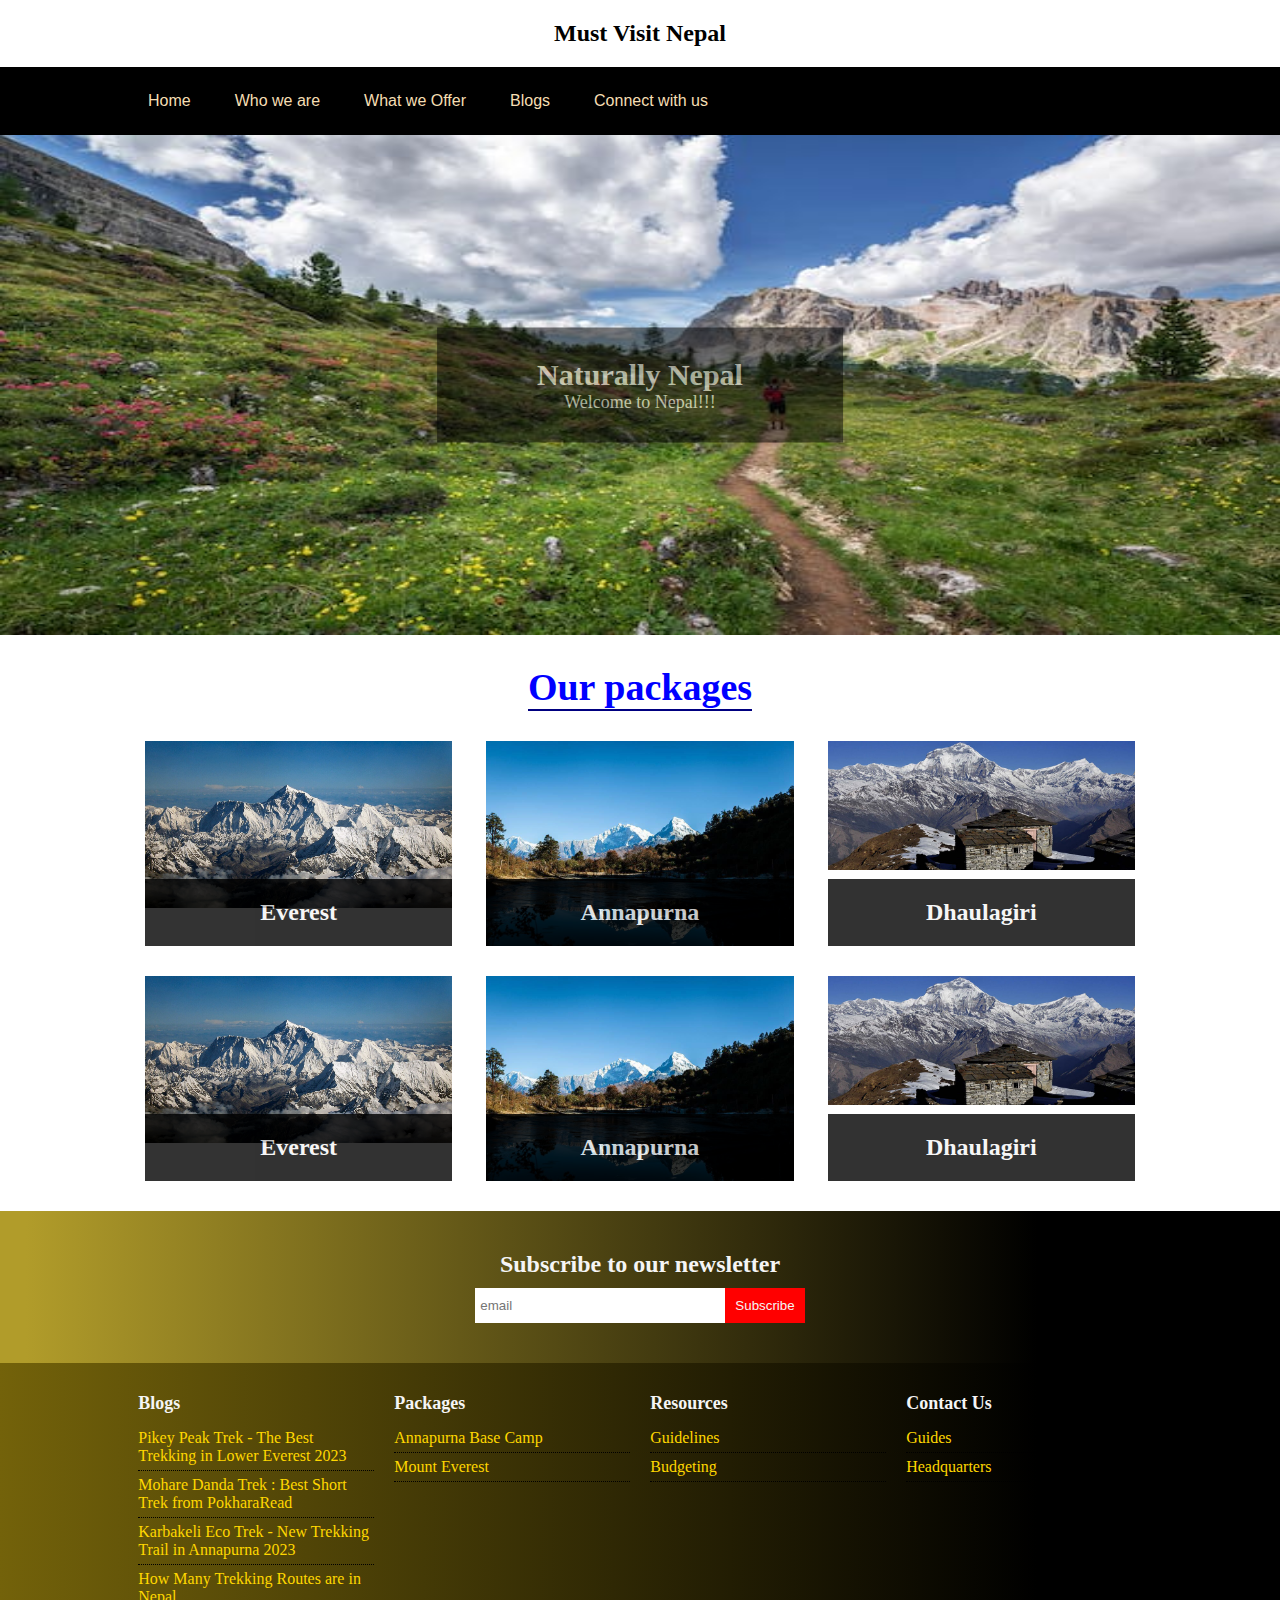
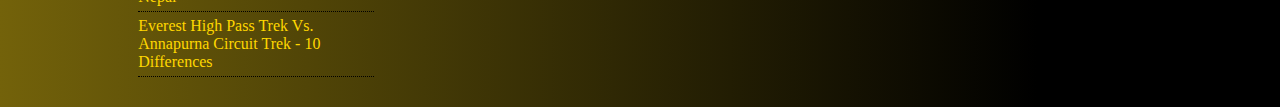
<file: index.html>
<!DOCTYPE html>
<html lang="en">

<head>
    <meta charset="UTF-8">
    <meta name="viewport" content="width=device-width, initial-scale=1.0">
    <link rel="stylesheet" href="style.css">
    <title>Creatine</title>
</head>

<body>
    <header>
        <div class="" container">
            <div class="logo">
                <h1>Must Visit Nepal</h1>
            </div>
        </div>
    </header>
    <nav>
        <div class="container">
            <div class="menu">
                <a href="">Home</a>
                <a href="">Who we are</a>
                <a href="">What we Offer</a>
                <a href="">Blogs</a>
                <a href="">Connect with us</a>
            </div>
        </div>

    </nav>
    <section id="banner">
        <img src="images/m.jpeg" alt="">
        <div class="info">
            <h2>Naturally Nepal</h2>
            <p>
                Welcome to Nepal!!!
            </p>
        </div>
    </section>
    <section id="feature">
        <div class="container">
            <h3>Our packages</h3>
            <div class="boxes">
                <div class="box">
                    <img src="images/a.jpg" alt="">
                    <h4><a href="">Everest</a></h4>
                </div>
                <div class="box">
                    <img src="images/b.jpeg" alt="">
                    <h4><a href="">Annapurna</a></h4>
                </div>
                <div class="box">
                    <img src="images/c.jpg" alt="">
                    <h4><a href="">Dhaulagiri</a></h4>
                </div>
            </div>
            <div class="boxes">
                <div class="box">
                    <img src="images/a.jpg" alt="">
                    <h4><a href="">Everest</a></h4>
                </div>
                <div class="box">
                    <img src="images/b.jpeg" alt="">
                    <h4><a href="">Annapurna</a></h4>
                </div>
                <div class="box">
                    <img src="images/c.jpg" alt="">
                    <h4><a href="">Dhaulagiri</a></h4>
                </div>
            </div>
        </div>
    </section>
    <section id="newsletter">
        <form action="">
            <h5>Subscribe to our newsletter</h5>
            <input type="text" placeholder="email"><input type="submit" value="Subscribe">
        </form>
    </section>
    <footer>
        <div class="container">
            <div class="fboxes">
                <div class="fbox">
                    <h6>Blogs</h6>
                    <ul>
                        <li>
                            <a href="">Pikey Peak Trek - The Best Trekking in Lower Everest 2023</a>
                        </li>
                        <li>
                            <a href="">Mohare Danda Trek : Best Short Trek from PokharaRead</a>
                        </li>
                        <li>
                            <a href="">Karbakeli Eco Trek - New Trekking Trail in Annapurna 2023</a>
                        </li>
                        <li>
                            <a href="">How Many Trekking Routes are in Nepal</a>
                        </li>
                        <li>
                            <a href="">Everest High Pass Trek Vs. Annapurna Circuit Trek - 10 Differences
                            </a>
                        </li>
                    </ul>
                </div>
                <div class="fbox">
                    <h6>Packages</h6>
                    <ul>
                        <li>
                            <a href="">Annapurna Base Camp</a>
                        </li>
                        <li>
                            <a href="">Mount Everest</a>
                        </li>
                    </ul>
                </div>
                <div class="fbox">
                    <h6>Resources</h6>
                    <ul>
                        <li>
                            <a href="">Guidelines</a>
                        </li>
                        <li>
                            <a href="">Budgeting</a>
                        </li>
                    </ul>
                </div>
                <div class="fbox">
                    <h6>Contact Us</h6>
                    <ul>
                        <li>
                            <a href="">Guides</a>
                        </li>
                        <li>
                            <a href="">Headquarters</a>
                        </li>
                    </ul>
                </div>
            </div>
        </div>
    </footer>
</body>

</html>
</file>
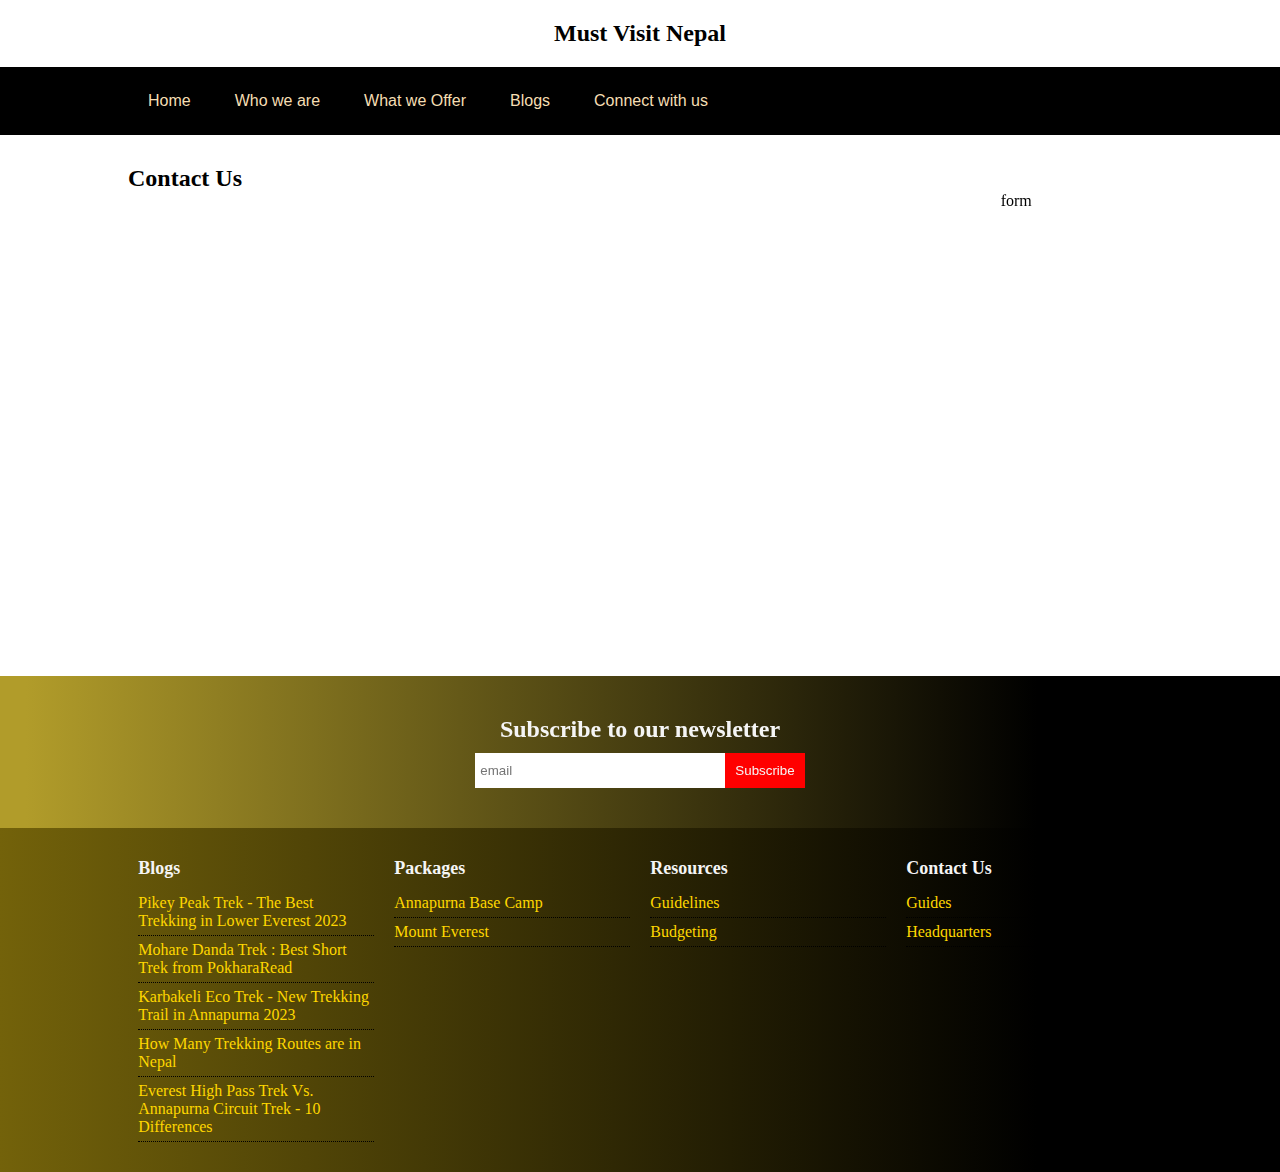
<file: contact.html>
<!DOCTYPE html>
<html lang="en">

<head>
    <meta charset="UTF-8">
    <meta name="viewport" content="width=device-width, initial-scale=1.0">
    <link rel="stylesheet" href="style.css">
    <title>Creatine</title>
</head>

<body>
    <header>
        <div class="" container">
            <div class="logo">
                <h1>Must Visit Nepal</h1>
            </div>
        </div>
    </header>
    <nav>
        <div class="container">
            <div class="menu">
                <a href="">Home</a>
                <a href="">Who we are</a>
                <a href="">What we Offer</a>
                <a href="">Blogs</a>
                <a href="">Connect with us</a>
            </div>
        </div>

    </nav>

    <section id="content">
        <div class="container">
            <h2>Contact Us</h2>
            <div class="contact_boxes">
                <div class="map">
                    <iframe
                        src="https://www.google.com/maps/embed?pb=!1m18!1m12!1m3!1d1766.161111053102!2d85.3080574798217!3d27.707335848389047!2m3!1f0!2f0!3f0!3m2!1i1024!2i768!4f13.1!3m3!1m2!1s0x39eb18f8d0ed386b%3A0xbb415720dbc7d6fe!2sKrishna%20Medical%20Centre!5e0!3m2!1sen!2snp!4v1703729058376!5m2!1sen!2snp"
                        width="600" height="450" style="border:0;" allowfullscreen="" loading="lazy"
                        referrerpolicy="no-referrer-when-downgrade"></iframe>
                </div>
                <div clsss="form">
                    form
                </div>
            </div>
        </div>

    </section>
    <section id="newsletter">
        <form action="">
            <h5>Subscribe to our newsletter</h5>
            <input type="text" placeholder="email"><input type="submit" value="Subscribe">
        </form>
    </section>
    <footer>
        <div class="container">
            <div class="fboxes">
                <div class="fbox">
                    <h6>Blogs</h6>
                    <ul>
                        <li>
                            <a href="">Pikey Peak Trek - The Best Trekking in Lower Everest 2023</a>
                        </li>
                        <li>
                            <a href="">Mohare Danda Trek : Best Short Trek from PokharaRead</a>
                        </li>
                        <li>
                            <a href="">Karbakeli Eco Trek - New Trekking Trail in Annapurna 2023</a>
                        </li>
                        <li>
                            <a href="">How Many Trekking Routes are in Nepal</a>
                        </li>
                        <li>
                            <a href="">Everest High Pass Trek Vs. Annapurna Circuit Trek - 10 Differences
                            </a>
                        </li>
                    </ul>
                </div>
                <div class="fbox">
                    <h6>Packages</h6>
                    <ul>
                        <li>
                            <a href="">Annapurna Base Camp</a>
                        </li>
                        <li>
                            <a href="">Mount Everest</a>
                        </li>
                    </ul>
                </div>
                <div class="fbox">
                    <h6>Resources</h6>
                    <ul>
                        <li>
                            <a href="">Guidelines</a>
                        </li>
                        <li>
                            <a href="">Budgeting</a>
                        </li>
                    </ul>
                </div>
                <div class="fbox">
                    <h6>Contact Us</h6>
                    <ul>
                        <li>
                            <a href="">Guides</a>
                        </li>
                        <li>
                            <a href="">Headquarters</a>
                        </li>
                    </ul>
                </div>
            </div>
        </div>
    </footer>
</body>

</html>
</file>
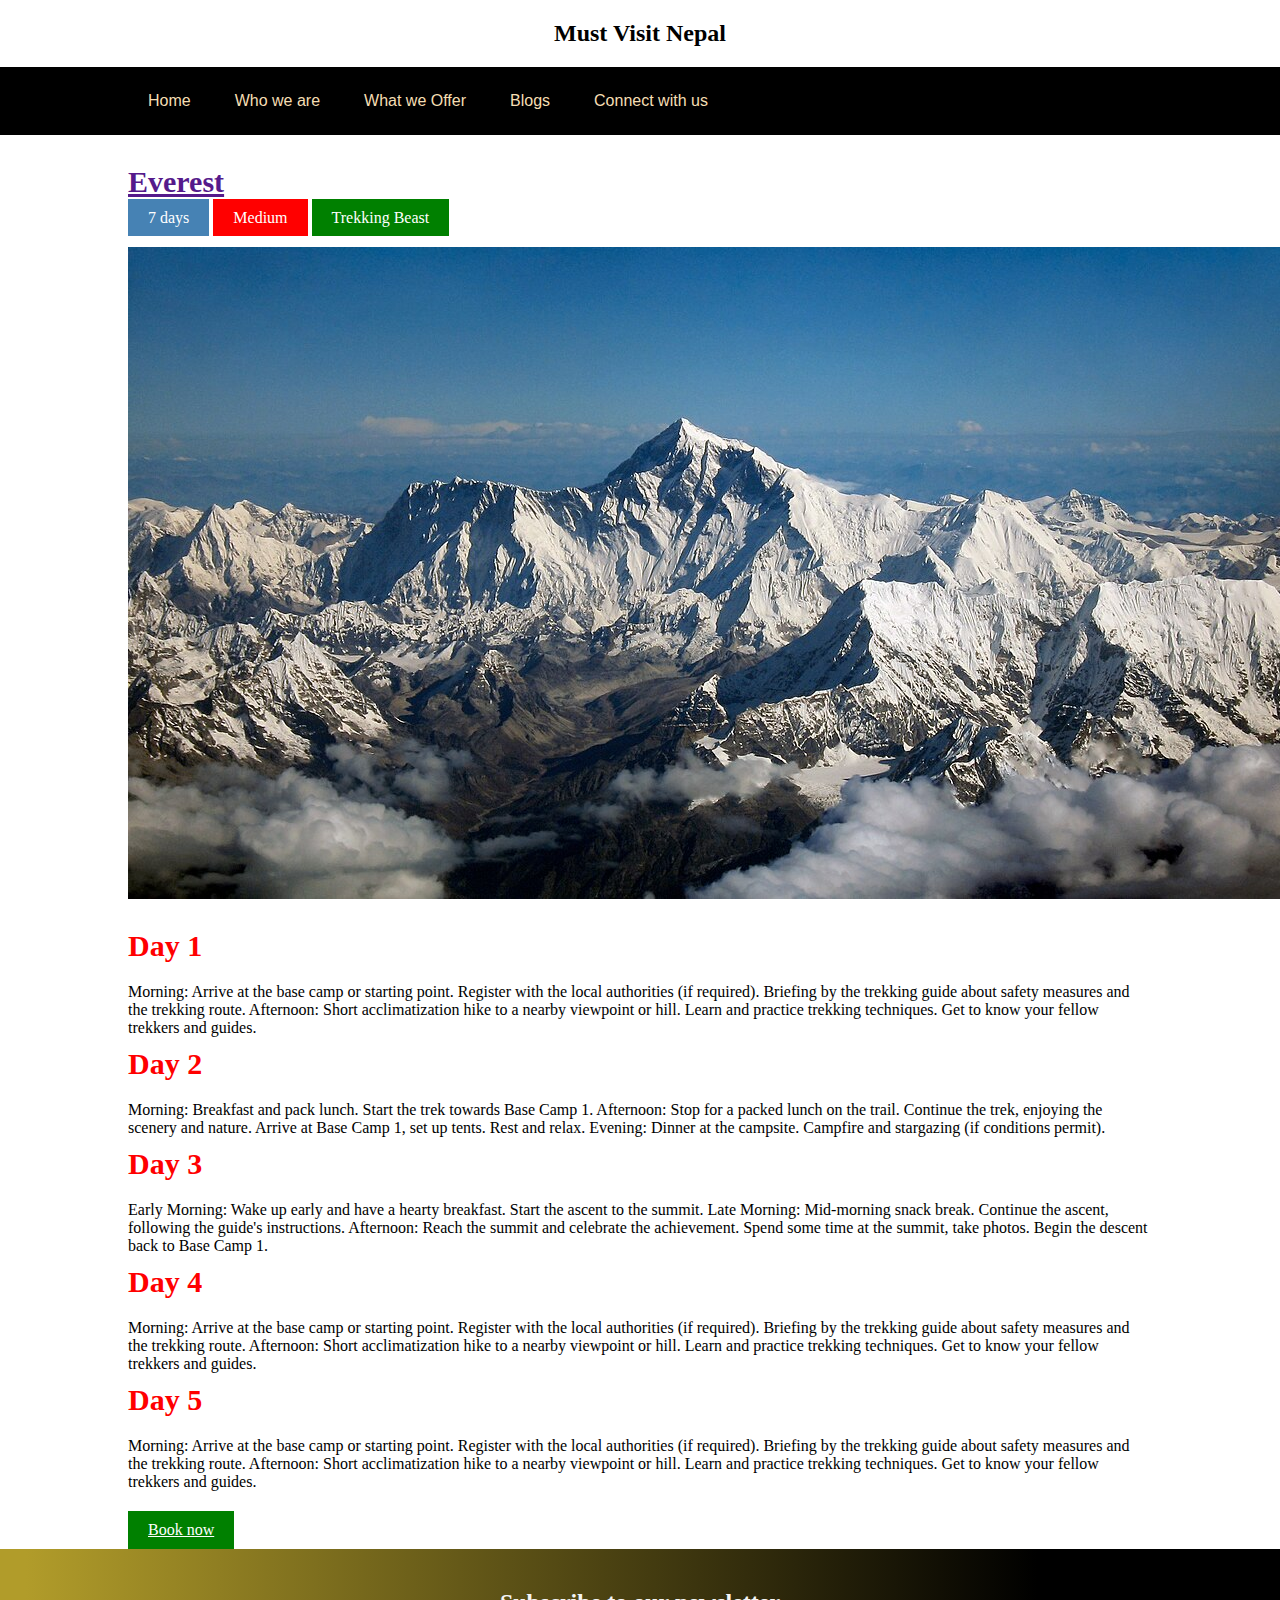
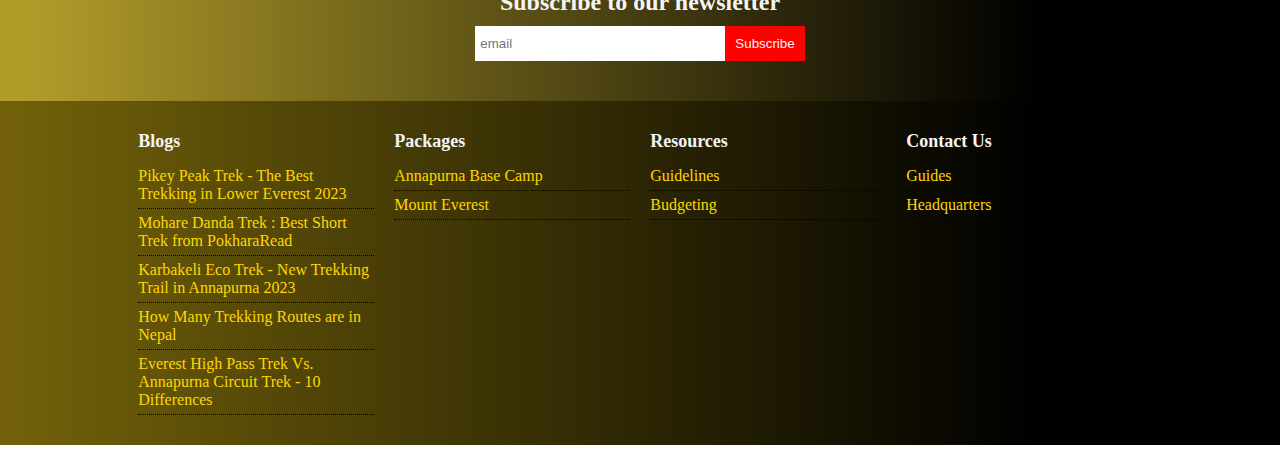
<file: Everest.html>
<!DOCTYPE html>
<html lang="en">

<head>
    <meta charset="UTF-8">
    <meta name="viewport" content="width=device-width, initial-scale=1.0">
    <link rel="stylesheet" href="style.css">
    <title>Creatine</title>
</head>

<body>
    <header>
        <div class="" container">
            <div class="logo">
                <h1>Must Visit Nepal</h1>
            </div>
        </div>
    </header>
    <nav>
        <div class="container">
            <div class="menu">
                <a href="">Home</a>
                <a href="">Who we are</a>
                <a href="">What we Offer</a>
                <a href="">Blogs</a>
                <a href="">Connect with us</a>
            </div>
        </div>

    </nav>
 
    <section id="content">
        <div class="container">
                    <h4><a href="">Everest</a></h4>
                    <span class="days">7 days</span>
                    <span class="medium">Medium</span>
                    <span class="nature">Trekking Beast</span>
                    <img src="images/a.jpg" alt="">
                    <div class="itinerary">
                        <h4>Day 1</h4>
                        <p>
                            Morning:
                            Arrive at the base camp or starting point.
                            Register with the local authorities (if required).
                            Briefing by the trekking guide about safety measures and the trekking route.
                            Afternoon:
                            Short acclimatization hike to a nearby viewpoint or hill.
                            Learn and practice trekking techniques.
                            Get to know your fellow trekkers and guides.
                        </p>
                        <h4>Day 2</h4>
                        <p>
                            Morning:
                            Breakfast and pack lunch.
                            Start the trek towards Base Camp 1.
                            Afternoon:
                            Stop for a packed lunch on the trail.
                            Continue the trek, enjoying the scenery and nature.
                            Arrive at Base Camp 1, set up tents.
                            Rest and relax.
                            Evening:
                            Dinner at the campsite.
                            Campfire and stargazing (if conditions permit).
                        </p>
                        <h4>Day 3</h4>
                        <p>
                            Early Morning:
                            Wake up early and have a hearty breakfast.
                            Start the ascent to the summit.
                            Late Morning:
                            Mid-morning snack break.
                            Continue the ascent, following the guide's instructions.
                            Afternoon:
                            Reach the summit and celebrate the achievement.
                            Spend some time at the summit, take photos.
                            Begin the descent back to Base Camp 1.

                        </p>
                        <h4>Day 4</h4>
                        <p>
                            Morning:
                            Arrive at the base camp or starting point.
                            Register with the local authorities (if required).
                            Briefing by the trekking guide about safety measures and the trekking route.
                            Afternoon:
                            Short acclimatization hike to a nearby viewpoint or hill.
                            Learn and practice trekking techniques.
                            Get to know your fellow trekkers and guides.

                        </p>
                        <h4>Day 5</h4>
                        <p>
                            Morning:
                            Arrive at the base camp or starting point.
                            Register with the local authorities (if required).
                            Briefing by the trekking guide about safety measures and the trekking route.
                            Afternoon:
                            Short acclimatization hike to a nearby viewpoint or hill.
                            Learn and practice trekking techniques.
                            Get to know your fellow trekkers and guides.

                        </p>
                    </div>
                    <a href="contact.html" class="book">Book now</a>
                </div>
            </div>
        </div>

        <section id="newsletter">
            <form action="">
                <h5>Subscribe to our newsletter</h5>
                <input type="text" placeholder="email"><input type="submit" value="Subscribe">
            </form>
        </section>
        <footer>
            <div class="container">
                <div class="fboxes">
                    <div class="fbox">
                        <h6>Blogs</h6>
                        <ul>
                            <li>
                                <a href="">Pikey Peak Trek - The Best Trekking in Lower Everest 2023</a>
                            </li>
                            <li>
                                <a href="">Mohare Danda Trek : Best Short Trek from PokharaRead</a>
                            </li>
                            <li>
                                <a href="">Karbakeli Eco Trek - New Trekking Trail in Annapurna 2023</a>
                            </li>
                            <li>
                                <a href="">How Many Trekking Routes are in Nepal</a>
                            </li>
                            <li>
                                <a href="">Everest High Pass Trek Vs. Annapurna Circuit Trek - 10 Differences
                                </a>
                            </li>
                        </ul>
                    </div>
                    <div class="fbox">
                        <h6>Packages</h6>
                        <ul>
                            <li>
                                <a href="">Annapurna Base Camp</a>
                            </li>
                            <li>
                                <a href="">Mount Everest</a>
                            </li>
                        </ul>
                    </div>
                    <div class="fbox">
                        <h6>Resources</h6>
                        <ul>
                            <li>
                                <a href="">Guidelines</a>
                            </li>
                            <li>
                                <a href="">Budgeting</a>
                            </li>
                        </ul>
                    </div>
                    <div class="fbox">
                        <h6>Contact Us</h6>
                        <ul>
                            <li>
                                <a href="">Guides</a>
                            </li>
                            <li>
                                <a href="">Headquarters</a>
                            </li>
                        </ul>
                    </div>
                </div>
            </div>
        </footer>
</body>

</html>
</file>
<file: style.css>
*
{
 margin:0 auto;
 padding: 0;
 box-sizing:border-box;
}
img{
    display: block;
}
.container{
    width: 80%;
    display: block;
}
.clear{
    clear:both;
}
header{
    padding: 20px 0;
    text-align: center;
}
header h1{
    font-family:'Times New Roman', Times, serif;
    font-size: 24px;
    color:black;
}
nav{
    background-color: black;
}
.menu{
    padding:15px 0;
}
.menu a{
    color:wheat;
    font-family: Verdana, Geneva, Tahoma, sans-serif;
    text-decoration: none;
    font-size: 16px;
    display: inline-block;
    padding: 10px 20px;

}
.menu a:hover{
    color:white;
    text-decoration: underline;
}
#banner{
    position:relative;
}
#banner img{
    width: 100%;
   height:500px;
}
.info{
    position:absolute;
    top:50%;
    left:50%;
    transform:translate(-50%, -50%);
    background-color: black;
    color:white;
    padding: 30px 100px;
    opacity: 0.5;
    text-align: center;
}
.info h2{
    font-family: 'Times New Roman', Times, serif;
    font-size:30px;
    opacity: 1.2;
}
.info p{
    font-family: Georgia, 'Times New Roman', Times, serif;
    font-size:18px;
}
#feature{
    padding: 30px 0;
    text-align: center;
}
#feature h3{
    font-family: Georgia, 'Times New Roman', Times, serif;
    font-size:38px;
    text-align: center;
    border-bottom:2px solid navy;
    display:inline-flex;
    color:blue;
}
.boxes{
    padding-top: 30px;
    display: flex;
}
.box{
    width :30%;
    position:relative;
}
.box img{
    width: 100%;
}
.box h4{
    position: absolute;
    bottom:0;
    left:0;
    background-color: black;
    width:100%;
    padding: 20px 0;
    opacity:0.8;
}
.box h4 a{
    text-align: left;
    color:whitesmoke;
    text-decoration: none;
    font-size: 24px;
    font-family: Georgia, 'Times New Roman', Times, serif;
}
.box h4 a:hover{
    text-decoration: underline;
}
#newsletter{
    padding:40px 0;
    /* background-image:url(https://img.freepik.com/free-photo/vivid-blurred-colorful-background_58702-2576.jpg?size=626&ext=jpg&ga=GA1.1.1546980028.1702944000&semt=ais); */
    background: rgb(177,156,42);
    background: linear-gradient(90deg, rgba(177,156,42,1) 2%, rgba(0,0,0,1) 81%, rgba(0,0,0,1) 100%);
}
#newsletter form{
    display:block;
    text-align: center;
}
#newsletter input[type=text]{
    padding:10px 5px;
    width:250px;
    border:none;
    outline:none;
}
#newsletter input[type=submit]{
    padding:10px;
    background-color:red;
    border:none;
    cursor:pointer;
    color:whitesmoke;
}
#newsletter h5{
   color:whitesmoke;
   font-size: 24px;
   font-family: Georgia, 'Times New Roman', Times, serif;
   padding-bottom: 10px;
}
footer{
    padding: 30px 0;
    background: rgb(115,98,10);
    background: linear-gradient(90deg, rgba(115,98,10,1) 0%, rgba(0,0,0,1) 81%, rgba(0,0,0,1) 100%);
}
.fboxes{
    display: flex;
}
.fbox{
    width: 23%;
}
.fbox h6{
    font-size: 18px;
    font-family: Georgia, 'Times New Roman', Times, serif;
    padding-bottom: 10px;
    color: whitesmoke;
}
.fbox ul{
    list-style: none;
}
.fbox ul li{
    border-bottom: 1px dotted black;
    padding: 5px 0;
}
.fbox ul li a{
    text-decoration: none;
    font-family: Georgia, 'Times New Roman', Times, serif;
    font-size: 16px;
    color:gold;
}
.fbox ul li a:hover{
    color:steelblue;
}
#content{
    padding:30px 0;
}
#content h4{
    font-family: Georgia, 'Times New Roman', Times, serif;
    font-size: 30px;
    color: red;
    margin-bottom: 10px;
}
.days{
    background-color: steelblue;
    color:white;
    padding:10px 20px;
    font-family: Georgia, 'Times New Roman', Times, serif;
    font-size: 16px;
}
.medium{
    background-color: red;
    color:white;
    padding:10px 20px;
    font-family: Georgia, 'Times New Roman', Times, serif;
    font-size: 16px;
}
.nature{
    background-color: green;
    color:white;
    padding:10px 20px;
    font-family: Georgia, 'Times New Roman', Times, serif;
    font-size: 16px;
}
#content img{
    text-align: left;
    display: block;
    margin: 20px 0;
}

.itinerary{
   margin: 20px 0;
}
.itinerary h4{
    font-family: Georgia, 'Times New Roman', Times, serif;
    font-size: 20px;
    padding: 10px 0;
}
.itinerary p{
    font-family: Georgia, 'Times New Roman', Times, serif;
    font-size: 16px;
}
.book{
    background-color: green;
    color: white;
    padding:10px 20px;
    font-family: Georgia, 'Times New Roman', Times, serif;
    font-size: 16px;
    display: inline-block;
}
.contact_boxes{
    display: flex;
}
.map,.form{
    width:50%;
}
</file>
